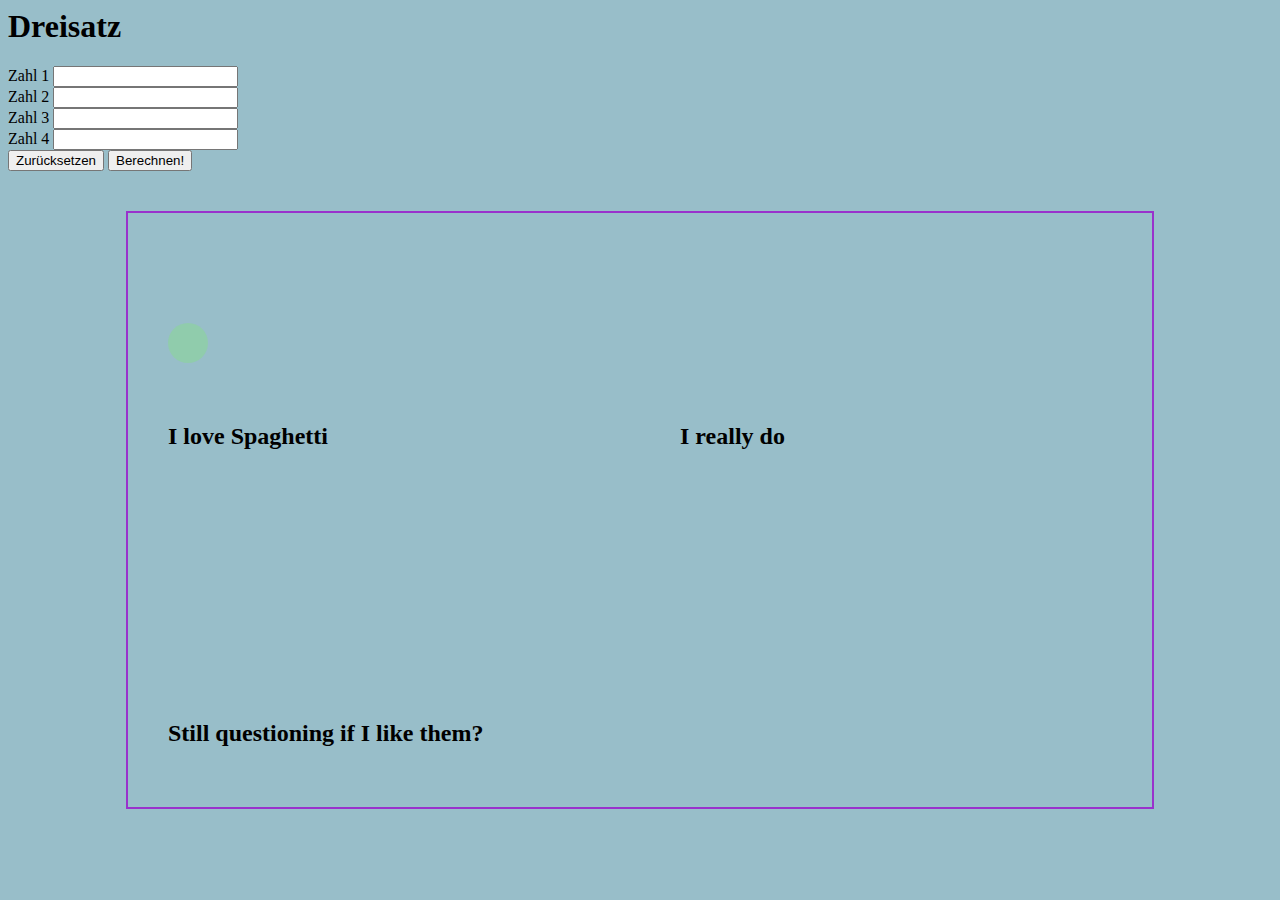
<file: Dreisatz/index.html>
<html>
    <head>
        <title>Dreisatz</title>

        <meta charset="UTF-8">

        <!-- CSS only -->
        <link href="https://cdn.jsdelivr.net/npm/bootstrap@5.1.3/dist/css/bootstrap.min.css" rel="stylesheet" integrity="sha384-1BmE4kWBq78iYhFldvKuhfTAU6auU8tT94WrHftjDbrCEXSU1oBoqyl2QvZ6jIW3" crossorigin="anonymous">
        <link rel="stylesheet" href="css/styles.css">
    </head>
    <body>
        <div class="container">
            <h1>Dreisatz</h1>
        
            <div>
                <form action="" method="get" class="form-example">


                    <div class="row">
                        <div class=" col-sm-12 col-md-8 col-lg-6">
                            <div class="form-example">
                                <label for="zahl1">Zahl 1 </label>
                                <input class="form-control" type="number" name="zahl1" id="zahl1" required>
                            </div>
                        </div>

                        <div class="col-sm-12 col-md-8 col-lg-6">
                            <div class="form-example">
                                <label for="zahl2">Zahl 2 </label>
                                <input class="form-control" type="number" name="zahl2" id="zahl2" required>
                            </div>
                        </div>



                    </div>
                    <div class="row">
                        <div class="col-6">
                            <div class="form-example">
                                <label for="zahl3">Zahl 3 </label>
                                <input class="form-control" type="number" name="zahl3" id="zahl3" required>
                            </div>
                        </div>

                        <div class="col-6">
                            <div class="form-example">
                                <label for="zahl4">Zahl 4 </label>
                                <input class="form-control" type="number" readonly name="zahl4" id="zahl4">
                            </div>
                        </div>
                    </div>



                    <div class="row">

                        <div class="col-6">

                        </div>

                        <div class="col-6">
                        <div class="form-example">
                        <input class="btn btn-danger" type="reset" value="Zurücksetzen">
                        <input id="calculate" class="btn btn-success" type="submit" value="Berechnen!">
                        </div>
                    </div>
                </form>
              
        </div>

        <div class="wrapper">
            <div class="titlebox">
                <div class="background-image" style="background-image: url(https://images.unsplash.com/photo-1556761223-4c4282c73f77?ixid=MnwxMjA3fDB8MHxwaG90by1wYWdlfHx8fGVufDB8fHx8&ixlib=rb-1.2.1&auto=format&fit=crop&w=765&q=80);"></div>
                <div class="point"></div>
                <h2>I love Spaghetti </h2>
            </div>
            <div class="titlebox">
                <div class="background-image" style="background-image: url(https://images.unsplash.com/photo-1598866594230-a7c12756260f?ixid=MnwxMjA3fDB8MHxwaG90by1wYWdlfHx8fGVufDB8fHx8&ixlib=rb-1.2.1&auto=format&fit=crop&w=1008&q=80);"></div>
                <h2>I really do </h2>
            </div>
            <div class="titlebox">
                <div class="background-image" style="background-image: url(https://images.unsplash.com/photo-1546549032-9571cd6b27df?ixid=MnwxMjA3fDB8MHxwaG90by1wYWdlfHx8fGVufDB8fHx8&ixlib=rb-1.2.1&auto=format&fit=crop&w=687&q=80);"></div>
                <h2>Still questioning if I like them? </h2>
            </div>
        </div>

        <script src="js/script.js"></script>
    </body>
</html>
</file>
<file: Dreisatz/css/styles.css>
body {
    background: rgba(47, 124, 145, 0.493);
}

.wrapper {
    width: 100%;
    max-width: 1024px;
    margin: auto;
    margin-top: 40px;
    border: 2px solid darkorchid;
    display: flex;
    flex-direction: column;
}

.titlebox{
    /*border: 2px solid darksalmon;*/
    padding: 20px;
    margin: 20px;
    flex-grow: 1;
    flex-basis: 0;
    position: relative;
}

.titlebox .point{
    position: absolute;
    height: 40px;
    width: 40px;
    border-radius: 100%;
    background-color: rgba(140, 211, 158, 0.671);
    top: 90px;
    left: 20px;
}

.background-image {
    height: 150px;
    background-size: cover;
    background-position: 50% 50%;
    background-repeat: no-repeat;
}


@media screen and (min-width: 600px) {
    .wrapper {
        flex-direction: row;
        flex-wrap: wrap;
    }

    .titlebox{
        flex-basis: 300px;
    }
  }
</file>
